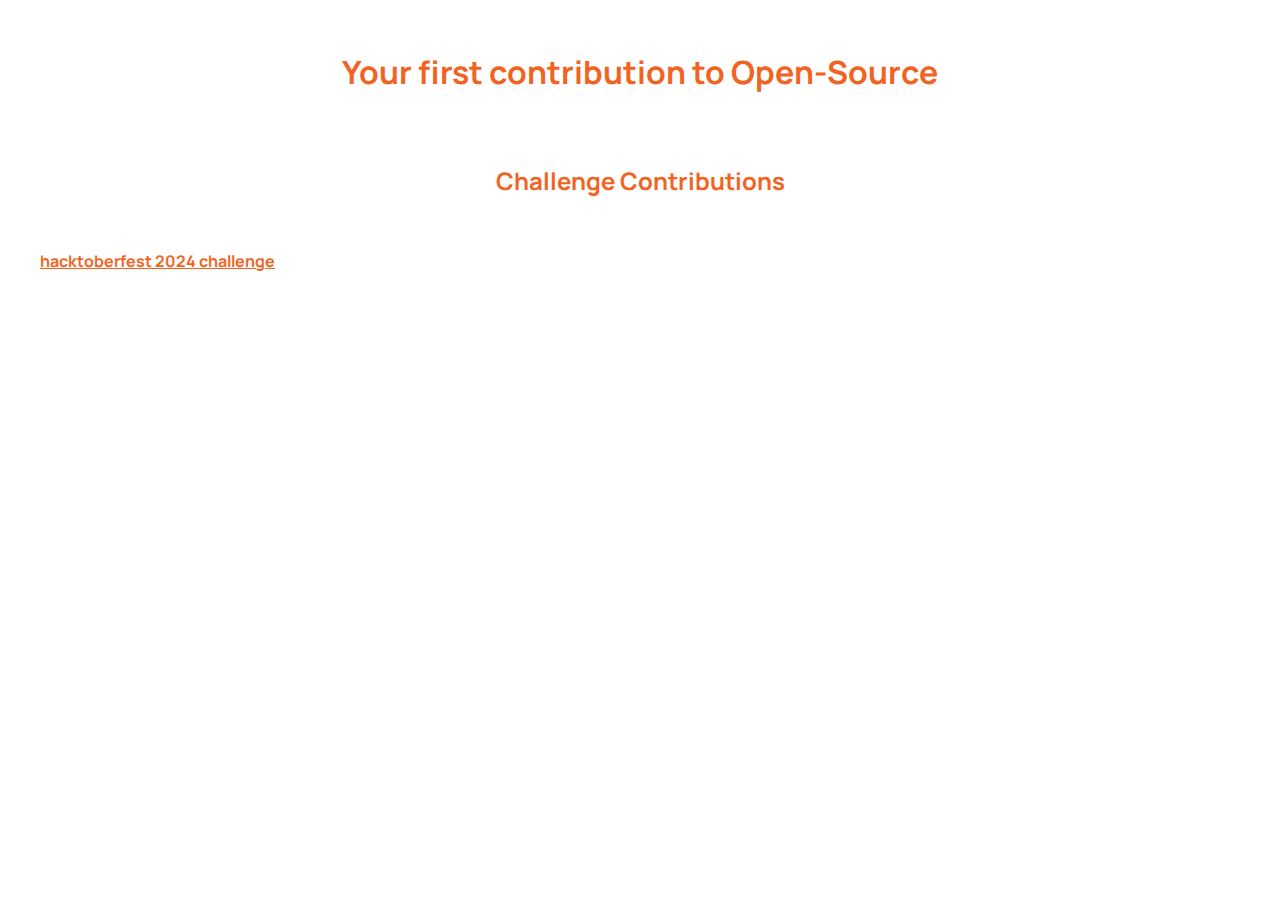
<file: index.html>
<!DOCTYPE html>
<html lang="en">

<head>
    <link href="https://fonts.googleapis.com/css2?family=Manrope:wght@400;500;600;700&display=swap" rel="stylesheet">
    <link rel="stylesheet" href="./assets/css/styles.css">
    <script src="./assets/js/contributors.js"></script>

    <meta charset="UTF-8">
    <meta name="viewport" content="width=device-width, initial-scale=1.0">
    <title>First OSContrib%</title>
</head>

<body>>
    <h1>Your first contribution to Open-Source</h1>

    <h2>Challenge Contributions</h2>
    <ul>
        <li><a href="./challenge2024.html" style="color: #f26321 ; font: 5rem"><b>hacktoberfest 2024 challenge</b></a></li>
    </ul>

</body>

</html>
</file>
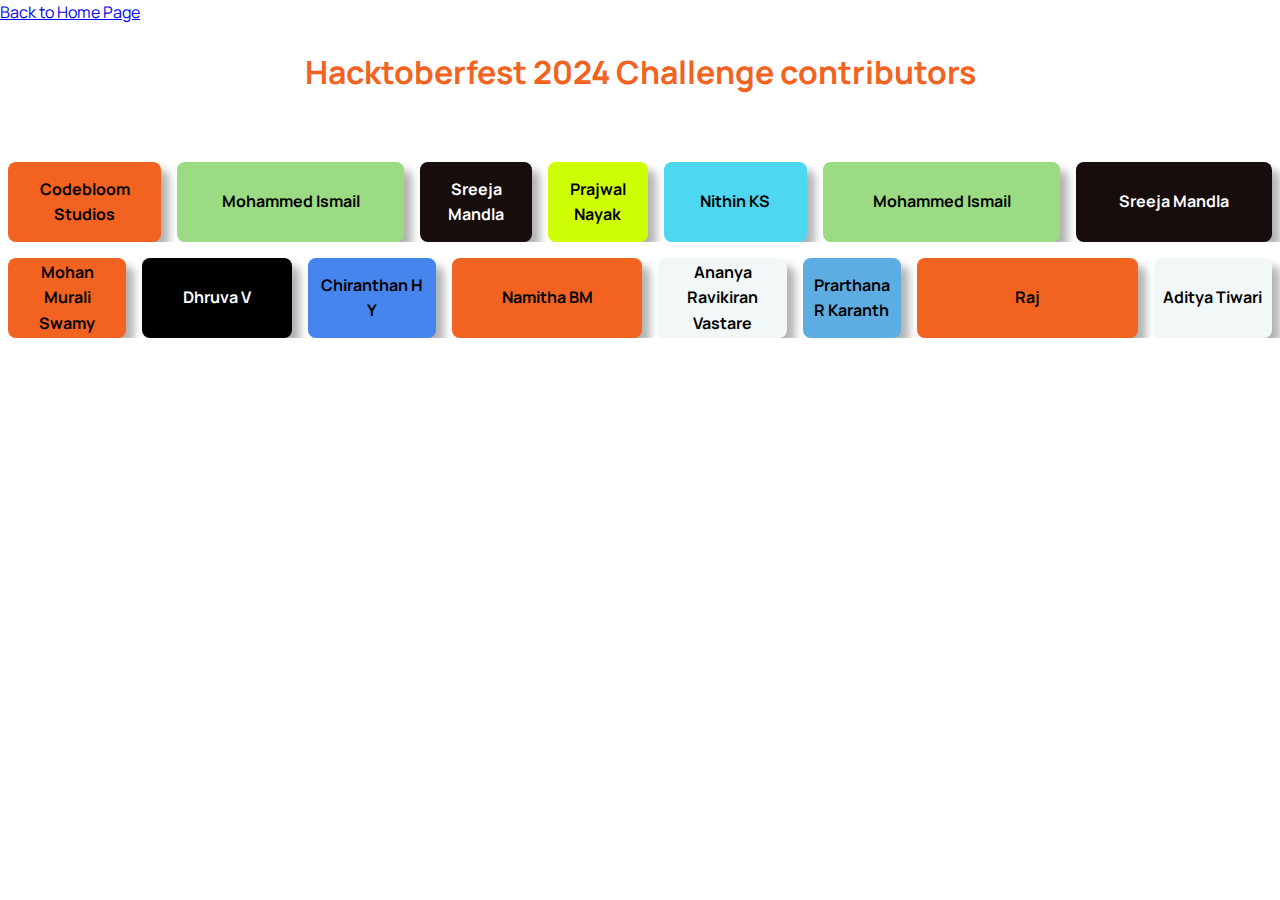
<file: challenge2024.html>
<!DOCTYPE html>
<html lang="en">

<head>
    <link href="https://fonts.googleapis.com/css2?family=Manrope:wght@400;500;600;700&display=swap" rel="stylesheet">
    <link rel="stylesheet" href="./assets/css/styles.css">
    <script src="./assets/js/contributors.js"></script>

    <meta charset="UTF-8">
    <meta name="viewport" content="width=device-width, initial-scale=1.0">
    <title>2024 Challenge</title>
</head>

<body>
    <a href="/index.html">Back to Home Page</a>
    <h1>Hacktoberfest 2024 Challenge contributors</h1>

    <script src="./assets/js/challenge2024.js"></script>

</body>

</html>
</file>
<file: assets/css/styles.css>
@import url('https://fonts.googleapis.com/css2?family=Manrope:wght@400;500;600;700&display=swap');

body {
    font-family: 'Manrope', sans-serif;
    background-color: "#fcfbfb";
    margin: 5%;
    padding: 0;
    line-height: 1.6;  
    background-image: url("https://hacktoberfest.com/_next/static/media/opengraph.9dc60c9d.png");   
    background-size: cover; /* Cover the entire page */  
    background-repeat: no-repeat; /* Prevents the background image from repeating */  
    background-position: center; /* Centers the image */  
    height: 100vh; /* Makes sure the body takes the full height of the viewport */  
    margin: 0; /* Removes default margin */  
    color: white; /* Optional: sets text color */  
 
}

h1,
h2,
h3,
h4,
h5,
h6 {
    color: #f26321;
    text-align: center;
    margin-bottom: 2em;
}

.container {
    margin-bottom: 1em;
}

.row {
    display: flex;
    height: 5em;
    width: 100%;
    overflow: hidden;
    position: relative;
    
}


.rectangle {
    /* height: 100%; */

    display: flex;
    text-align: center;
    align-items: center;
    justify-content: center;
    font-weight: bold;

    padding: 0.5em;
    margin-left: 0.5em;
    margin-right: 0.5em;
    border-radius: 0.5em;

    box-shadow: 0.5em 0.5em 0.5em rgba(0, 0, 0, 0.3);
}
</file>
